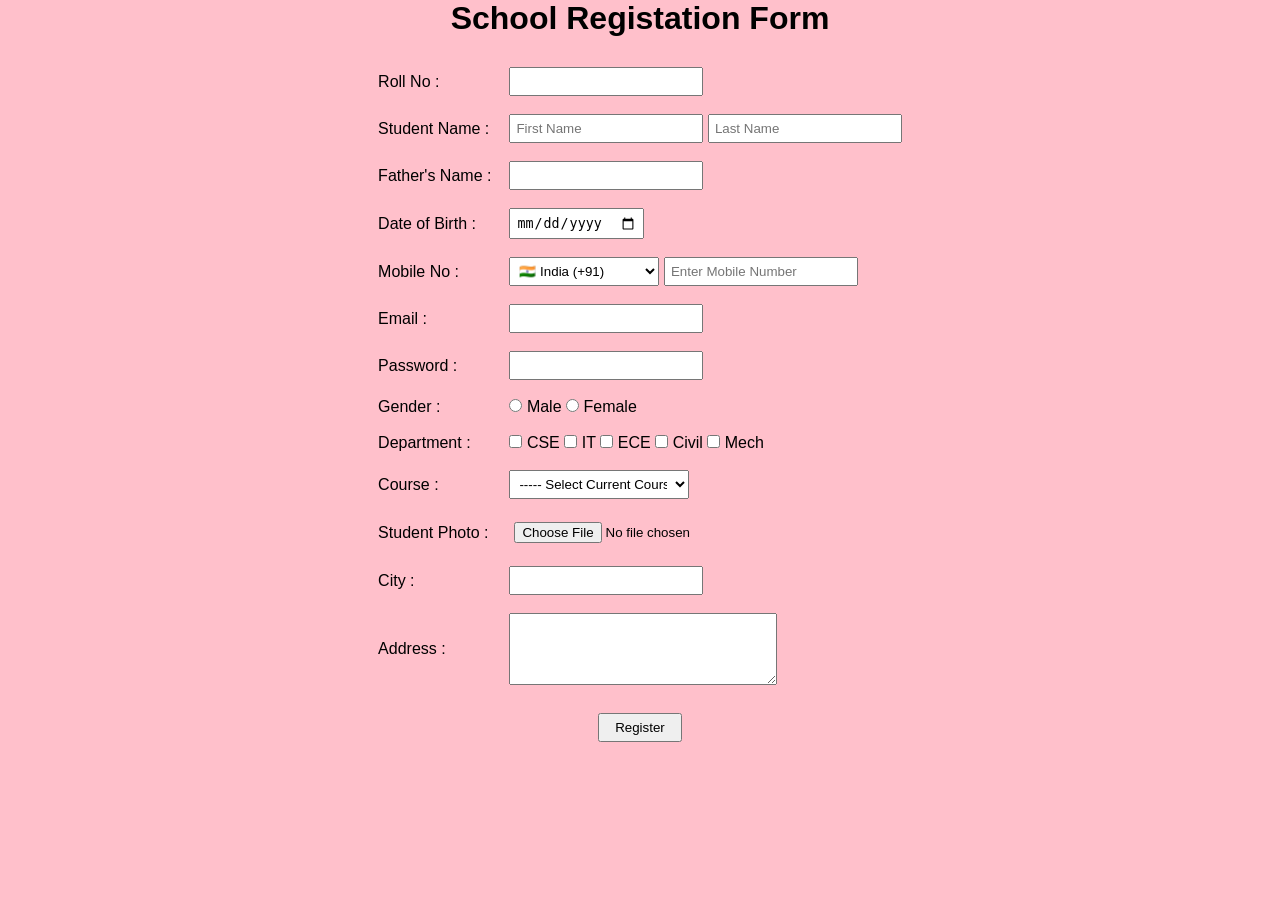
<file: index.html>
<!DOCTYPE html>
<html lang="en">

<head>
    <meta charset="UTF-8">
    <meta name="viewport" content="width=device-width, initial-scale=1.0">
    <title>School Registation Form</title>
    <link rel="stylesheet" href="Registation_form.css">
</head>

<body>
    
        <h1>School Registation Form</h1>
        <form action="" id="regForm">
           <table>
<tr>
    <td>Roll No :</td>
    <td><input type="text"  id="roll"></td>
</tr>

<tr>
    <td>Student Name :</td>
    <td>
        <input type="text" id="fname" placeholder="First Name">
        <input type="text" id="lname" placeholder="Last Name">
    </td>
</tr>

<tr>
    <td>Father's Name :</td>
    <td><input type="text" id="father"></td>
</tr>

            <tr>
                <td>Date of Birth :</td>
                <td><input type="date" id="dob"></td>
            </tr>

            <tr>
                <td>Mobile No :</td>
                <td>
                   <select id="countryCode">
            <option value="+91">🇮🇳 India (+91)</option>
            <option value="+1">🇺🇸 USA (+1)</option>
            <option value="+44">🇬🇧 UK (+44)</option>
            <option value="+61">🇦🇺 Australia (+61)</option>
            <option value="+971">🇦🇪 UAE (+971)</option>
            <option value="+880">🇧🇩 Bangladesh (+880)</option>
            <option value="+977">🇳🇵 Nepal (+977)</option>
            <option value="+94">🇱🇰 Sri Lanka (+94)</option>
            <option value="+81">🇯🇵 Japan (+81)</option>
            <option value="+49">🇩🇪 Germany (+49)</option>
        </select>

        <input type="tel" id="mobile" placeholder="Enter Mobile Number">
                </td>
            </tr>

            <tr>
                <td>Email :</td>
                <td><input type="email" id="email"></td>
            </tr>

            <tr>
                <td>Password :</td>
                <td><input type="password" id="password"></td>
            </tr>

            <tr>
                <td>Gender :</td>
                <td>
                    <input type="radio" name="gender" id="male">
                    <label for="male">Male</label>

                    <input type="radio" name="gender" id="female">
                    <label for="female">Female</label>
                </td>
            </tr>

            <tr>
                <td>Department :</td>
                <td>
                    <input type="checkbox" class="dept" id="cse">
                    <label for="cse">CSE</label>

                    <input type="checkbox" class="dept" id="it">
                    <label for="it">IT</label>

                    <input type="checkbox" class="dept" id="ece">
                    <label for="ece">ECE</label>

                    <input type="checkbox" class="dept" id="civil">
                    <label for="civil">Civil</label>

                    <input type="checkbox" class="dept" id="mech">
                    <label for="mech">Mech</label>
                </td>
            </tr>

            <tr>
                <td>Course :</td>
                <td>
                    <select id="course">
                        <option>----- Select Current Course -----</option>
                        <option>B.Tech</option>
                        <option>BCA</option>
                        <option>BBA</option>
                        <option>MCA</option>
                        <option>MBA</option>
                    </select>
                </td>
            </tr>

            <tr>
                <td>Student Photo :</td>
                <td><input type="file" id="photo"></td>
            </tr>

            <tr>
                <td>City :</td>
                <td><input type="text"  id="city"></td>
            </tr>

            <tr>
                <td>Address :</td>
                <td>
                    <textarea  id="address" rows="4" cols="30"></textarea>
                </td>
            </tr>

            <tr>
                <td colspan="2" align="center">
                    <button type="submit">Register</button>
                </td>
            </tr>

            

           </table>




        </form>

        <script src="validation.js"></script>
    
</body>

</html>
</file>
<file: Registation_form.css>
*{
    margin: 0;
    padding: 0;
}
body{
   background-color: pink;
    font-family: Arial, sans-serif;
}


h1{
    text-align: center;
}

form{
    width: 600px;
    margin: 20px auto;
}

input[type="text"],
input[type="email"],
input[type="password"],
input[type="tel"],
select{
    width: 180px;
}
label{
    display: inline-block;
    width: 130;
}

input, select{
    padding: 5px;
   
}

textarea{
    vertical-align: top;
    padding: 5px;
}

button{
    display: block;
    margin: 10px auto;
    padding: 5px 15px;
}
table{
    margin: auto;
}

td{
    padding: 8px;
}

#countryCode{
    padding: 5px;
    width: 150px;
}

#mobile{
    padding: 5px;
    width: 180px;
}
</file>
